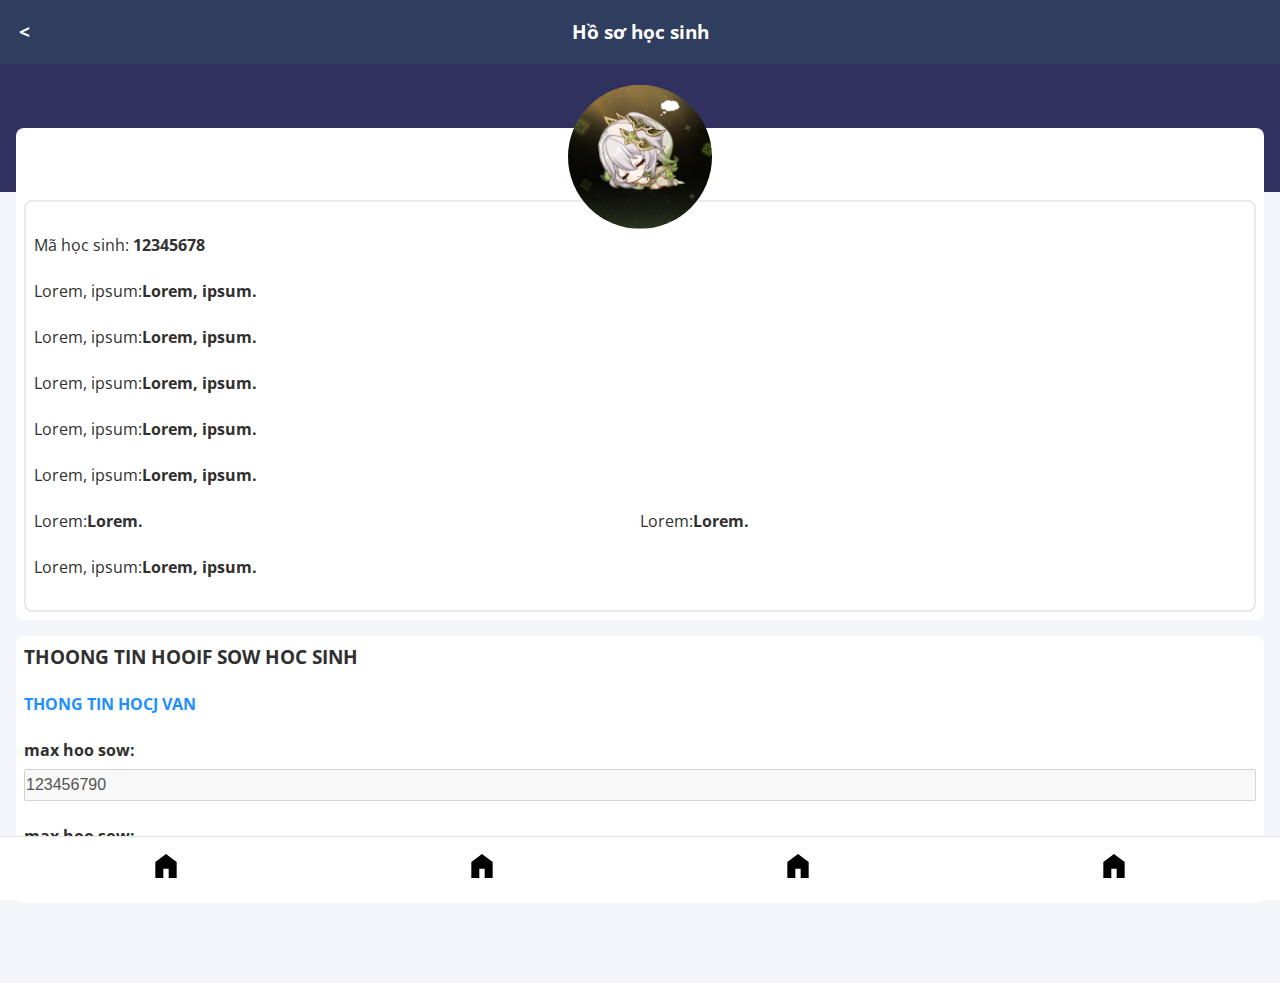
<file: index.html>
<!DOCTYPE html>
<html lang="en">
  <head>
    <meta charset="UTF-8" />
    <meta http-equiv="X-UA-Compatible" content="IE=edge" />
    <meta name="viewport" content="width=device-width, initial-scale=1.0" />
    <title>Document</title>
    <link rel="stylesheet" href="style.css" />
  </head>
  <body>
    <header>
      <h3 class="previous-btn"><</h3>
      <h3 class="header-title">Hồ sơ học sinh</h3>
    </header>
    <article>
      <div class="content before-bg-style">
        <div class="profile">
          <div class="avatar">
            <img class="avatar-img" src="./tải xuống.png" alt="" />
          </div>
          <ul class="profile-main">
            <li>Mã học sinh: <strong>12345678</strong></li>
            <li>Lorem, ipsum:<strong>Lorem, ipsum.</strong></li>
            <li>Lorem, ipsum:<strong>Lorem, ipsum.</strong></li>
            <li>Lorem, ipsum:<strong>Lorem, ipsum.</strong></li>
            <li>Lorem, ipsum:<strong>Lorem, ipsum.</strong></li>
            <li>Lorem, ipsum:<strong>Lorem, ipsum.</strong></li>
            <li style="display: grid; grid-template-columns: 1fr 1fr">
              <p>Lorem:<strong>Lorem.</strong></p>
              <p>Lorem:<strong>Lorem.</strong></p>
            </li>
            <li>Lorem, ipsum:<strong>Lorem, ipsum.</strong></li>
          </ul>
        </div>
        <div class="education">
          <h3 style="text-transform: uppercase">
            thoong tin hooif sow hoc sinh
          </h3>
          <h4 style="text-transform: uppercase; color: dodgerblue">
            thong tin hocj van
          </h4>
          <div>
            <h4>max hoo sow:</h4>
            <input type="text" disabled value="123456790" />
          </div>
          <div>
            <h4>max hoo sow:</h4>
            <input type="text" disabled value="123456790" />
          </div>
        </div>
      </div>
    </article>
    <footer>
      <div>
        <svg
          xmlns="http://www.w3.org/2000/svg"
          height="48"
          viewBox="0 96 960 960"
          width="48"
        >
          <path d="M160 936V456l320-240 320 240v480H560V656H400v280H160Z" />
        </svg>
      </div>
      <div>
        <svg
          xmlns="http://www.w3.org/2000/svg"
          height="48"
          viewBox="0 96 960 960"
          width="48"
        >
          <path d="M160 936V456l320-240 320 240v480H560V656H400v280H160Z" />
        </svg>
      </div>
      <div>
        <svg
          xmlns="http://www.w3.org/2000/svg"
          height="48"
          viewBox="0 96 960 960"
          width="48"
        >
          <path d="M160 936V456l320-240 320 240v480H560V656H400v280H160Z" />
        </svg>
      </div>
      <div>
        <svg
          xmlns="http://www.w3.org/2000/svg"
          height="48"
          viewBox="0 96 960 960"
          width="48"
        >
          <path d="M160 936V456l320-240 320 240v480H560V656H400v280H160Z" />
        </svg>
      </div>
    </footer>
  </body>
</html>
</file>
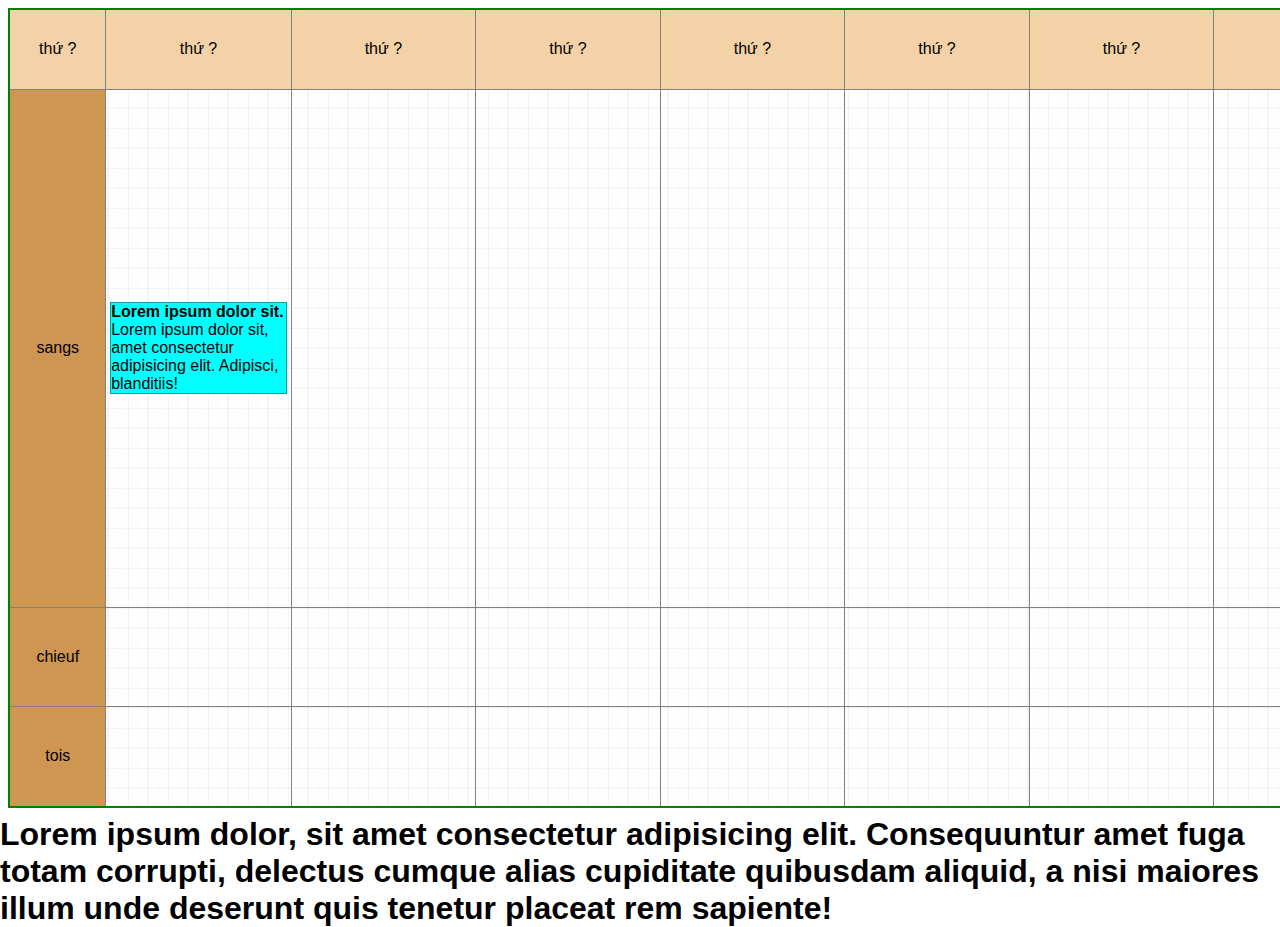
<file: table/table.html>
<!DOCTYPE html>
<html lang="en">
  <head>
    <meta charset="UTF-8" />
    <meta http-equiv="X-UA-Compatible" content="IE=edge" />
    <meta name="viewport" content="width=device-width, initial-scale=1.0" />
    <title>Document</title>
    <link rel="stylesheet" href="st.css" />
  </head>
  <body>
    <div>
      <div class="container">
        <table>
          <thead>
            <tr>
              <td>thứ ?</td>
              <td>thứ ?</td>
              <td>thứ ?</td>
              <td>thứ ?</td>
              <td>thứ ?</td>
              <td>thứ ?</td>
              <td>thứ ?</td>
              <td>thứ ?</td>
            </tr>
          </thead>
          <tbody>
            <tr>
              <td>sangs</td>
              <td>
                <!--  -->
                <div class="item">
                  <h4>Lorem ipsum dolor sit.</h4>
                  <p style="display: inline">
                    Lorem ipsum dolor sit, amet consectetur adipisicing elit.
                    Adipisci, blanditiis!
                  </p>
                </div>
                <!--  -->
              </td>
              <td></td>
              <td></td>
              <td></td>
              <td></td>
              <td></td>
              <td></td>
            </tr>
            <tr>
              <td>chieuf</td>
              <td></td>
              <td></td>
              <td></td>
              <td></td>
              <td></td>
              <td></td>
              <td></td>
            </tr>
            <tr>
              <td>tois</td>
              <td></td>
              <td></td>
              <td></td>
              <td></td>
              <td></td>
              <td></td>
              <td></td>
            </tr>
          </tbody>
        </table>
      </div>
      <h1>
        Lorem ipsum dolor, sit amet consectetur adipisicing elit. Consequuntur
        amet fuga totam corrupti, delectus cumque alias cupiditate quibusdam
        aliquid, a nisi maiores illum unde deserunt quis tenetur placeat rem
        sapiente!
      </h1>
    </div>
  </body>
</html>
</file>
<file: style.css>
@import url("https://fonts.googleapis.com/css2?family=Open+Sans:ital,wght@0,400;0,500;0,600;0,700;0,800;1,400;1,500;1,600;1,700;1,800&display=swap");

* {
  box-sizing: border-box;
  margin: 0;
  padding: 0;
}

body {
  font-family: "Open Sans", sans-serif;
  font-size: 16px;
  color: rgb(48, 48, 48);
  background-color: #f4f5fb;
}

header {
  position: fixed;
  width: 100%;
  height: 4rem;
  background-color: #2f3d5f;
  padding: 1.2rem;

  display: grid;
  grid-template-columns: 1fr 10fr 1fr;
  /* justify-content: space-between; */
  gap: 1.5rem;

  color: white;
  z-index: 100;
}
.previous-btn {
}
.header-title {
  text-align: center;
}

/*  */
/* #30315f */
article {
  padding-bottom: 4rem;
}
.content {
  position: relative;
  padding-top: 4rem;
  border-radius: 0.5rem;
}
.before-bg-style::before {
  content: " ";
  position: absolute;

  width: 100%;
  height: 8rem;

  background-color: #30315f;

  z-index: -1;
}
/*  */
.profile {
  margin-top: 4rem;
  margin-right: 1rem;
  margin-left: 1rem;

  padding: 0.5rem;

  border-radius: 0.5rem;
  position: relative;
  background-color: #ffffff;
}
.avatar {
  position: absolute;
  left: 50%;
  top: 0%;
  transform: translate(-50%, -30%);
  width: 9rem;
  height: 9rem;
  z-index: 9;
}
.avatar-img {
  width: 100%;
  height: 100%;
  border-radius: 50%;
}

/*  */
.profile-main {
  margin-top: 4rem;
  padding: 0.5rem;
  padding-top: 2rem;
  background-color: #ffffff;
  border: 2px solid rgba(228, 228, 228, 0.815);
  border-radius: 0.5rem;
}
.profile-main li {
  padding-bottom: 1.5rem;
  list-style: none;
}

.education {
  margin: 1rem;

  padding: 0.5rem;
  padding-bottom: 1rem;

  border-radius: 0.5rem;
  position: relative;
  background-color: #ffffff;
  display: grid;
  gap: 1.5rem;
}
.education input {
  margin-top: 0.5rem;
  height: 2rem;
  line-height: 2rem;
  font-size: 1rem;

  width: 100%;
}

footer {
  z-index: 999;
  width: 100%;
  height: 4rem;
  position: fixed;
  bottom: 0;

  background-color: white;
  border-top: rgb(230, 230, 230) 1px solid;
  display: grid;
  grid-template-columns: repeat(4, 1fr);
  padding: 0.5rem;
  /* gap: 1rem; */
  align-items: center;
}
footer div {
  text-align: center;
}
footer svg {
  width: 2rem;
  height: 2rem;
}
</file>
<file: table/st.css>
* {
  margin: 0;
  padding: 0;
}
body {
  font-size: 16px;
  font-family: sans-serif;
  box-sizing: border-box;
}
.container {
  /* width: 88rem; */
  margin: auto;
  overflow: auto;
  max-width: 88rem;
  padding: 0.5rem;
}

table {
  width: 87rem;
  min-height: 50rem;
  border: 2px solid green;
  background-image: url(./transparent-pattern-square-4.png);
  background-repeat: repeat;
  border-collapse: collapse;
}
thead {
  height: 5rem;
  background-color: rgb(243, 210, 167);
  text-align: center;
}
table td {
  border: 1px solid gray;
}

tbody tr td:first-child {
  width: 6rem !important;
  background-color: rgb(207, 150, 81);
  text-align: center;
}
tbody td {
  width: calc((87rem - 6rem) / 7);
  min-height: 12rem;
  /* overflow: hidden; */
  /* display: inline-block; */
  /* white-space: nowrap; */
}
.item {
  background-color: aqua;
  border: 1px solid rgb(0, 165, 165);
  width: 95%;
  margin: 2%;
}
</file>
